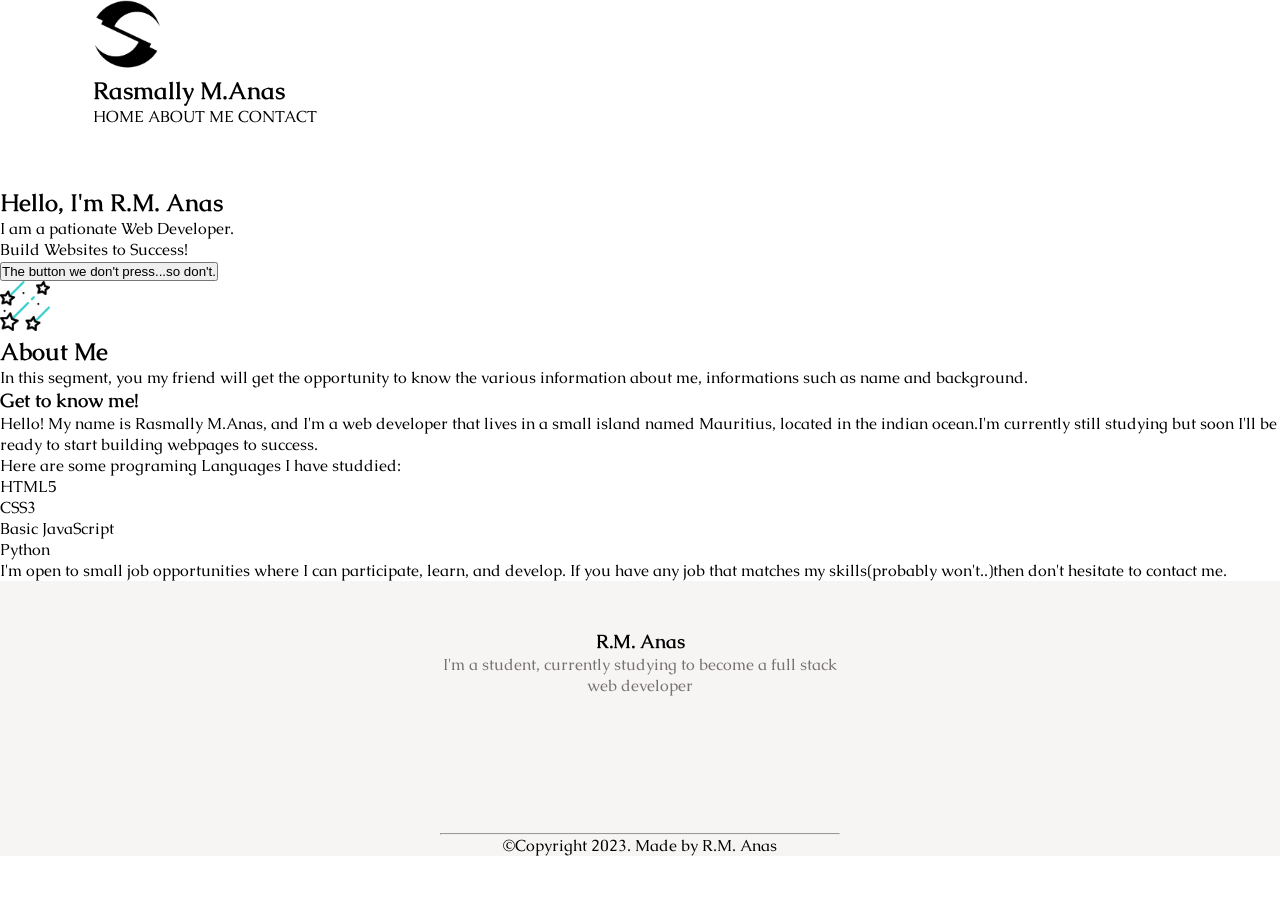
<file: inidex.html>
<!DOCTYPE html>
<html lang="en">
  <head>
    <meta charset="UTF-8" />
    <meta name="viewport" content="width=device-width, initial-scale=1.0" />
    <link rel="stylesheet" href="style.css" />
    <title>My Portfolio</title>
  </head>
  <body>
    <nav class="navbar">
      <div class="container">
        <div class="con">
          <img src="1689320553882.png" alt="Sythe756" width="70" height="70" />
          <h2 id="name">Rasmally M.Anas</h2>
        </div>
        <div class="stuff">
          <a style="text-decoration: none; color: black" href="#home"
            ><span>HOME</span></a
          >
          <a style="text-decoration: none; color: black" href="#aboutme"
            ><span>ABOUT ME</span>
          </a>
          <a style="text-decoration: none; color: black" href="#contact"
            ><span>CONTACT</span></a
          >
        </div>
      </div>
    </nav>
    <main>
      <section class="home">
        <div id="home" class="sa">
          <h1 id="hello">Hello, I'm R.M. Anas</h1>
          <div  class="text">
            <p>I am a pationate Web Developer.</p>
            <p>Build Websites to Success!</p>
          </div>
          <div class="conbutt1">
            <a href="https://media.tenor.com/3czDyFK_eoQAAAAM/rickroll.gif" target="_blank"><button class="butt1">The button we don't press...so don't.</button></a>
          </div>
          <div>
            <img class="meteor" src="meteor-rain.png" alt="meteor shower" width="50px" height="50px">
          </div>
        </div>
      </section>
      <section class="sec" id="aboutme">
          <div id="about">
            <h1 id="abut" class="about">About Me</h1>
            <div id="te">
              In this segment, you my friend will get the opportunity to know the various information about me, informations such as name and background. 
            </div>
              <h3 id="ge">Get to know me!</h3>
              <p class="hello">
                  Hello! My name is Rasmally M.Anas, and I'm a web developer that lives in a small island named Mauritius, located in the indian ocean.I'm currently still studying but soon I'll be ready to start building webpages to success.
              </p>
              <p>
                <ol id="ol" type="I">Here are some programing Languages I have studdied:
                  <li>HTML5</li>
                  <li>CSS3</li>
                  <li>Basic JavaScript</li>
                  <li>Python</li>
                </ol>
              </p>
              <p id="small">
                I'm open to small job opportunities where I can participate, learn, and develop. If you have any job that matches my skills(probably won't..)then don't hesitate to contact me.
              </p>
            </div>
      </section>
      <footer class="foot">
        <div id="foot">
          <h3>R.M. Anas</h3>
          <p>I'm a student, currently studying to become a full stack web developer</p>
          <br><br><br><br><br>
          <hr>
          <span>&copy;Copyright 2023. Made by R.M. Anas</span>
        </div>
      </footer>
    </main>
  </body>
</html>
</file>
<file: style.css>
@import url("https://fonts.googleapis.com/css2?family=Caudex&display=swap");

:root {
  --clr-background: rgb(247, 244, 244);
  --clr-gray: rgb(119, 114, 114);
  --font-main: "Caudex", serif;
  --clr-dark-gray: #262626;
  --clr-dark-black: #121212;
  --clr-dark-text: rgb(226, 225, 225);
}

* {
  box-sizing: border-box;
  margin: 0;
  padding: 0;
  scroll-behavior: smooth;
}

body {
  font-family: var(--font-main);
  margin: 0 auto;
}

.wrapper {
  background-color: var(--clr-background);
}

.container {
  width: 95%;
  margin: 0 auto;
}

/* -------------------------Header/Navbar */
header {
  padding-top: 30px;
  width: 100%;
  margin: 0 auto;
}

.navbar {
  width: 100%;
  display: flex;
  flex-direction: column;
  align-items: center;
  padding-bottom: 60px;
}

.navbar__ul {
  display: flex;
  flex-direction: column;
  align-items: center;
  list-style-type: none;
  width: 100%;
  max-width: 500px;
}

.navbar__ul .name {
  font-size: 23px;
  font-weight: 600;
}

.navbar__ul a {
  text-decoration: none;
  color: black;
}

.navbar__ul li {
  background: rgba(235, 230, 230, 0.3);
  width: 50%;
  text-align: center;
  margin-top: 2px;
  margin-bottom: 2px;
  padding-top: 5px;
  padding-bottom: 5px;
  border-radius: 8px;
}
.navbar__ul li:hover{
    background-color: #3a86ff; 
    border-radius: 10px;
}

.link,
.portfolio__header,
footer h2 {
  text-transform: uppercase;
 
}

.header__container {
  display: flex;
  flex-direction: column;
  align-items: center;
  margin-top: 40px;
  margin-bottom: 15px;
  padding-bottom: 2rem;
  margin: 0 auto;
  max-width: 80%;
}
.header__container img {
  width: 70%;
  border-radius: 200px;
}

.header__text {
  font-weight: 200;
  width: 100%;
  margin-top: 20px;
  line-height: 1.5rem;
  text-align: center;
}
/* End of Header/Navbar--------------------- */

/* Portfolio section ----------------------- */
.portfolio,
.portfolio__container {
  display: flex;
}
.portfolio {
  background-color: rgb(238, 237, 237);
  margin-top: 2.5rem;
  padding-top: 3rem;
  flex-direction: column;
  align-items: center;
  width: 100%;
  margin: 0 auto;
}

.portfolio__header {
  font-size: 2rem;
  margin-bottom: 2.5rem;

}

.portfolio__container {
  display: flex;
  align-items: center;
  justify-content: space-around;
  text-align: center;
  flex-direction: column;
  width: 95%;
  
  
}

.card {
  margin: 1.5rem 0;
  max-width: 360px;
  /*   box-shadow: 5px 5px 5px #fbbebe; */
  box-shadow: rgba(37, 52, 155, 0.4) 0px 2px 5px 0px,
    rgba(15, 4, 91, 0.5) 0px 2px 15px 0px;
  padding: 1rem;
  gap: 1rem;
  border-radius: 8px;
}
.card:hover{
    transition: all 2.5s ease; 
    box-shadow: 0 0 32px #816eb9;  
}

.card img {
  width: 50%;
  margin-bottom: 1rem;
}


.card h2 {
  font-weight: 700;
  margin-bottom: 0.5rem;
  font-size: 20px;
}

.card p {
  font-weight: 200;
}

.text-container {
  width: 70%;
  margin: 0 auto;
}

/* End of services------------------------ */

/* Skills --------------------------------- */
.skills {
  text-align: center;
  margin-top: 100px;
}

.skills h2 {
  text-transform: uppercase;
  font-size: 2rem;
}
.skills-container {
  display: flex;
  margin-top: 30px;
  flex-direction: column;
  text-align: center;
}

.skills__item {
  margin-bottom: 1rem;
  cursor: pointer;
}

.skills__item img:hover {
  transform: scale(1.1);
  transition: ease-out 0.3s;
}

.skills img {
  max-width: 80px;
  margin-bottom: -5px;
}

/* Footer --------------------------------- */

footer {
  display: flex;
  flex-direction: column;
  text-align: center;
  padding-top: 3rem;
  width: 100%;
  background-color: var(--clr-background);
}

.footer__nav {
  width: 100%;
  display: flex;
  min-height: 30px;
  padding: 10px;
  bottom: 0;
  text-align: center;
  justify-content: space-between;
}

footer h2 {
  font-size: 2rem;
  margin-bottom: 2rem;
}

footer p {
  font-weight: 200;
  color: var(--clr-gray);
}

.footer__text-container1 p {
  color: var(--clr-gray);
}

.footer__nav-links {
  display: none;
}

.footer__text-container {
  width: 80%;
  margin: 0 auto;
  padding-bottom: 2rem;
}

.footer__text-container1 {
  padding-bottom: 3rem;
}

.footer__nav-links li {
  padding: 5px 10px 10px 10px;
  text-decoration: none;
}

.footer__nav-links li a {
  text-decoration: none;
  color: black;
  text-transform: uppercase;
}

.footer__nav-hr {
  width: 100%;
  margin: 0 auto;
  border-color: rgb(255, 255, 255);
}

footer p {
  max-width: 400px;
  padding-bottom: 1rem;
  margin: 0 auto;
}

.to-top {
  list-style-type: none;
  margin-right: 10px;
  justify-self: flex-end;
}

.to-top a {
  text-decoration: none;
  color: black;
}

@media screen and (min-width: 768px) {
  .header__container {
    min-width: 600px;
  }

  header {
    padding-bottom: 4rem;
  }
  .navbar {
    width: 100%;
    display: flex;
    bottom: 0;
    justify-content: space-between;
    padding-left: 4rem;
    padding-right: 4rem;
  }

  .navbar ul {
    display: flex;
    flex-direction: row;
  }

  .navbar__ul li {
    padding: 5px 15px 15px 10px;
    background-color: transparent;
  }

  .header__container {
    display: flex;
    flex-direction: row-reverse;
    margin-bottom: 15px;
    align-items: center;
    justify-content: center;
  }

  .header__container img {
    max-width: 300px;
  }

  .header__container p {
    max-width: 350px;
    text-align: left;
  }

  /* Portfolio section at 768----------- */
  .portfolio__container {
    flex-direction: row;
    align-items: center;
    flex-wrap: wrap;
    width: 100%;
    max-width: 1165px;
  }

  .card {
    min-width: 300px;
    width: 100%;
  }

  .card img {
    max-width: 100%;
    margin-bottom: 1rem;
  }

  /* Skills at 768 ------------------- */

  .skills {
    width: 80%;
    text-align: center;
    margin-top: 4rem;
  }

  .skills-container {
    flex-direction: row;
    justify-content: center;
    flex-grow: 1;
    width: 100%;
    margin-bottom: 80px;
  }

  .skills h2 {
    margin-bottom: -10px;
    text-transform: uppercase;
    font-size: 2rem;
  }

  .skills__item {
    margin-left: 20px;
    margin-right: 20px;
  }

  /* Footer at 768px ---------------- */
  footer {
    display: flex;
    align-items: center;
  }

  footer p {
    max-width: 400px;
    padding-bottom: 2rem;
  }

  .phone,
  .email {
    margin-right: 8px;
  }

  .footer__nav {
    width: 95%;
  }

  .footer__nav h2 {
    text-transform: none;
  }

  .footer__nav-links {
    display: flex;
    flex-direction: row;
    list-style-type: none;
    margin-left: auto;
  }

  .footer__nav-links li {
    padding: 5px 10px 10px 10px;
    text-decoration: none;
  }

  .footer__nav-hr {
    width: 95%;
    border-color: rgb(255, 255, 255);
  }
  .to-top {
    display: none;
  }
}

/* min width 1024 ---------------------------------- */
@media screen and (min-width: 1024px) {
  .navbar,
  .navbar__ul,
  .header__container {
    display: flex;
  }
  .navbar {
    flex-direction: row;
    justify-content: space-between;
  }

  .navbar__ul {
    flex-direction: row;
  }

  .navbar__ul li {
    background-color: transparent;
  }

  .navbar__ul .link {
    margin: 0;
  }

  .header__container {
    flex-direction: row-reverse;
    margin-bottom: 15px;
    align-items: center;
    justify-content: center;
  }

  .header__container img {
    max-width: 330px;
  }

  .header__text {
    max-width: 400px;
    text-align: center;
  }

  /* Portfolio section------------------------- */
  .portfolio__container {
    flex-direction: row;
    align-items: center;
    flex-wrap: wrap;
    width: 100%;
  }

  .card {
    max-width: 300px;
  }

  .card img {
    max-width: 100%;
    margin-bottom: 1rem;
  }

  .card p {
    font-weight: 200;
  }
  /* End Portfolo------------------------------ */
}

/* Dark mode------------------------------- */
button[class="darkmode"] {
  width: 30px;
  height: 30px;
  cursor: pointer;
  background-color: white;
  border: 1px solid rgb(43, 43, 43);
  border-radius: 50%;
}

.darkmode .portfolio {
  background-color: var(--clr-dark-black);
  color: var(--clr-dark-text);
}

.darkmode footer {
  background-color: var(--clr-dark-black);
  color: var(--clr-dark-text);
}

.darkmode .wrapper {
  background-color: var(--clr-dark-black);
  color: var(--clr-dark-text);
}

.darkmode .navbar__ul li {
  color: var(--clr-dark-text);
  background-color: transparent;
}

.darkmode a[href] {
  color: var(--clr-dark-text);
}
</file>
